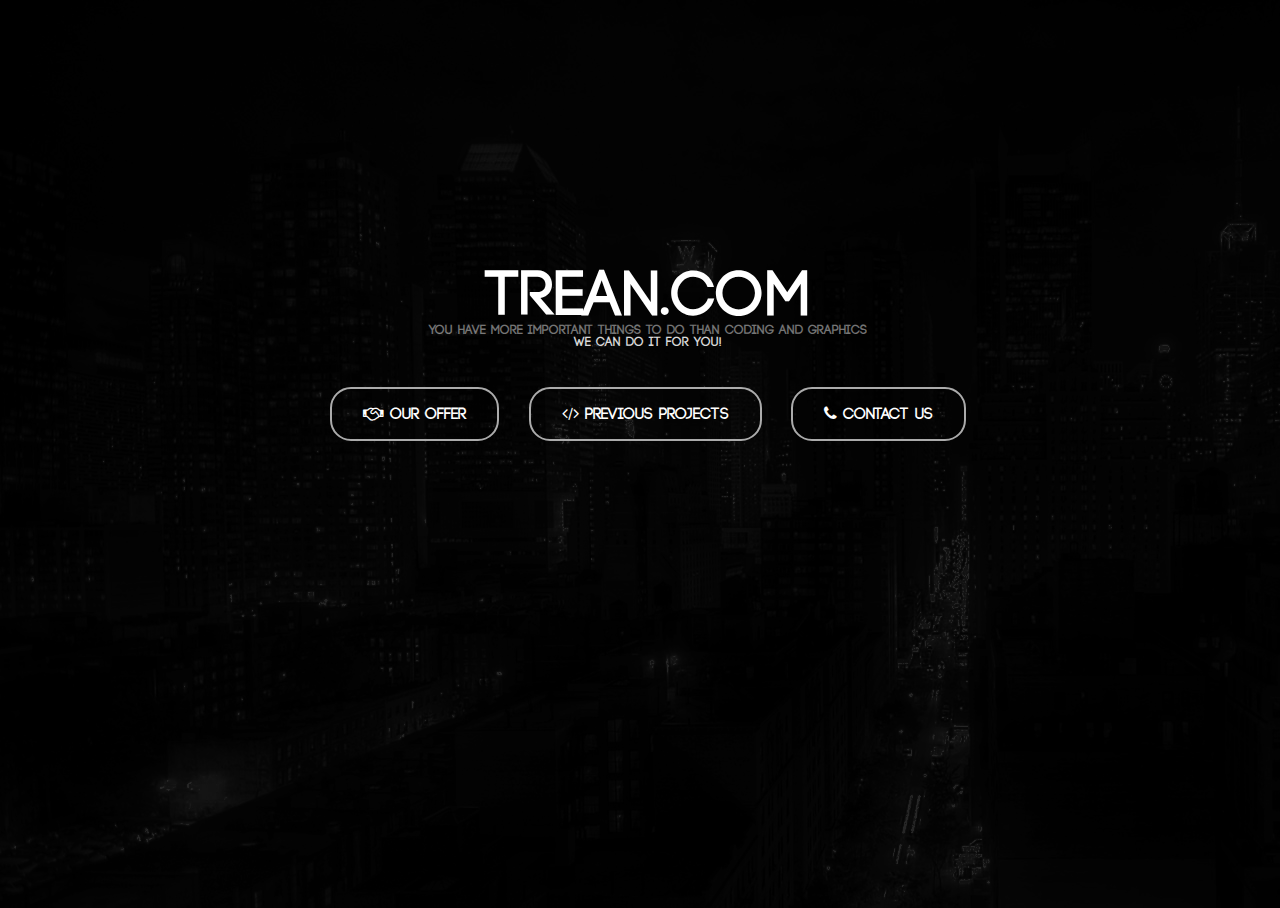
<file: index.html>
<!DOCTYPE html>
<html>
<head>
    <link rel="stylesheet" href="style.css">
    <link rel="stylesheet" href="font-awesome-4.7.0/css/font-awesome.css">
    
    <title>Trean.PL | Code and Graphics have never been this easy!</title>
    
    <meta lang="pl"> 
    <meta charset="utf-8">
</head>
    
<body background="img/bg.png">
    <div class="mainPage">
        <div class="title"><a href="#" class="normal">Trean.com</a></div>
        <div class="subTitle">You have more important things to do than coding and graphics</div>
        <div class="subTitle2">We can do it for you!</div>

        <div class="mainPageButtons">
            <a href="offert.html" class="mainPageButton"><i class="fa fa-handshake-o" aria-hidden="true"></i> Our Offer</a>
            <a href="#" class="mainPageButton middleButton"><i class="fa fa-code" aria-hidden="true"></i> Previous Projects</a>
            <a href="#" class="mainPageButton"><i class="fa fa-phone" aria-hidden="true"></i> Contact Us</a>
        </div>
    </div>
    
</body>
</html>
</file>
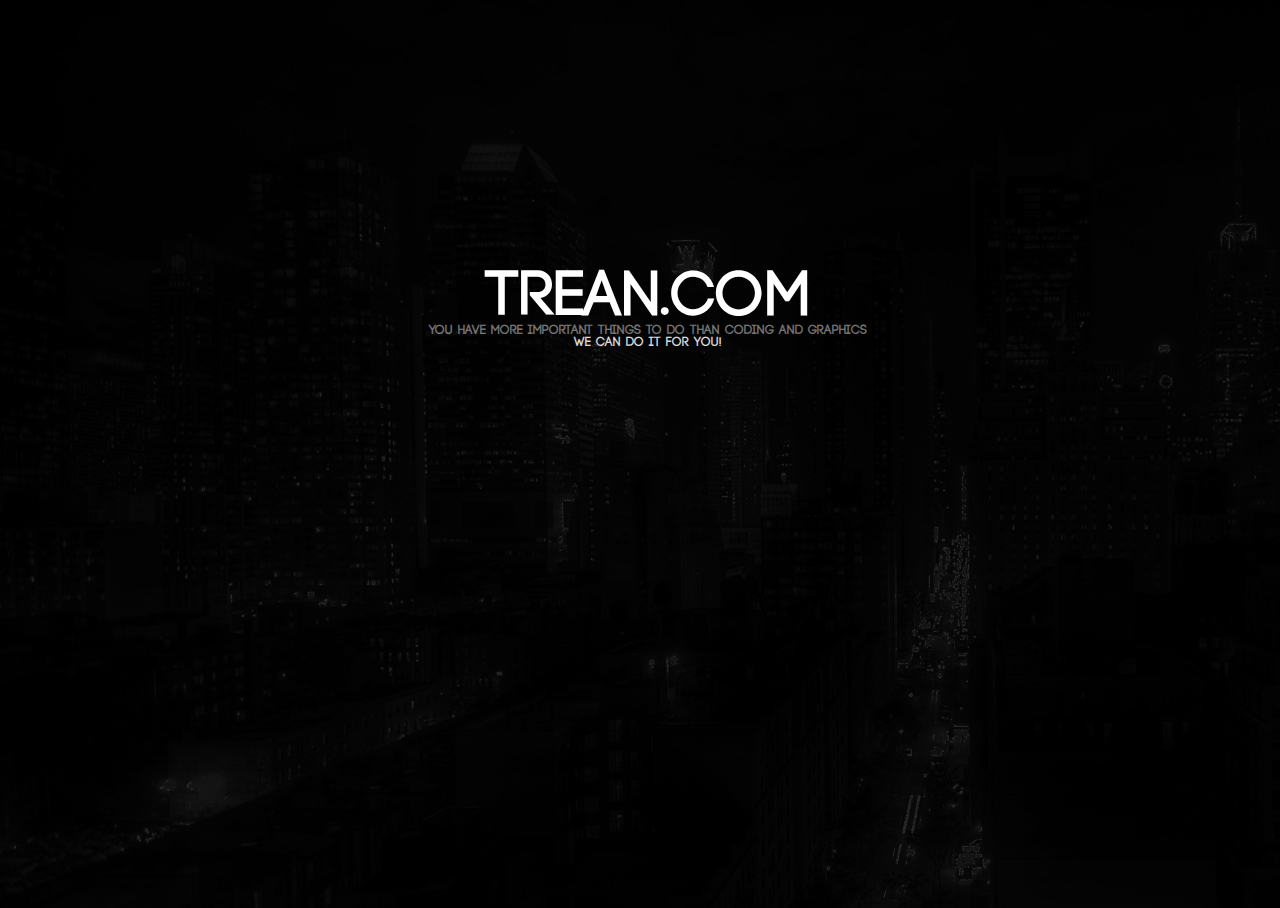
<file: offert.html>
<!DOCTYPE html>
<html>
<head>
    <link rel="stylesheet" href="style.css">
    <link rel="stylesheet" href="font-awesome-4.7.0/css/font-awesome.css">
    
    <title>Trean.PL | Code and Graphics have never been this easy!</title>
    
    <meta lang="pl"> 
    <meta charset="utf-8">
</head>
    
<body background="img/bg.png">
    <div class="mainPage">
        <div class="title"><a href="index.html" class="normal">Trean.com</a></div>
        <div class="subTitle">You have more important things to do than coding and graphics</div>
        <div class="subTitle2">We can do it for you!</div>

    </div>
    
</body>
</html>
</file>
<file: style.css>
.normal
{
    text-decoration: none;
    background-color: transparent;
    color: white;
}

.title
{
    text-align: center;
    color: rgba(255, 255, 255, 1);
    
    font-size: 5vw;
    font-family: sequel;
}

.subTitle
{
    text-align: center;
    color: white;
    margin-top: -0.5%;
    
    font-size: 1vw;
    opacity: 0.45;
    
    font-family: sequel;
}

.subTitle2
{
    text-align: center;
    color: white;
    margin-top: -0.05%;
    
    font-size: 1vw;
    opacity: 0.85;
    
    font-family: sequel;
}

html, body
{
    height: 100vh;
    width: 100vw;
    overflow: hidden;
}

.mainPageButtons
{
    margin-top: 1%;
    text-align: center;
    height: 2%;
}

@font-face
{
    font-family: sequel;
    src: url(fonts/CODE_Bold.otf);
}

.mainPageButton
{
    text-align: center;
    vertical-align: middle;
    
	background-color: transparent;
    
	border-radius: 21px;
	border: 2px solid #ababab;
    
	display: inline-block;
	cursor: pointer;
	color: #ffffff;
    padding: 16px 31px;
    
	font-family: sequel;
	font-size: vw;
    text-decoration: none;
    
    transition: all .25s ease-in-out;
    
    margin-top: 2%;
}

.middleButton
{
    margin-right: 2%;
    margin-left: 2%;
}

.mainPageButton:hover
{
	transform: translate3d(0px, -10%, 0px) scale(1.05);
}

.mainPageButton:active
{
	
}

.mainPage
{
    margin-top: 20%;
}
</file>
